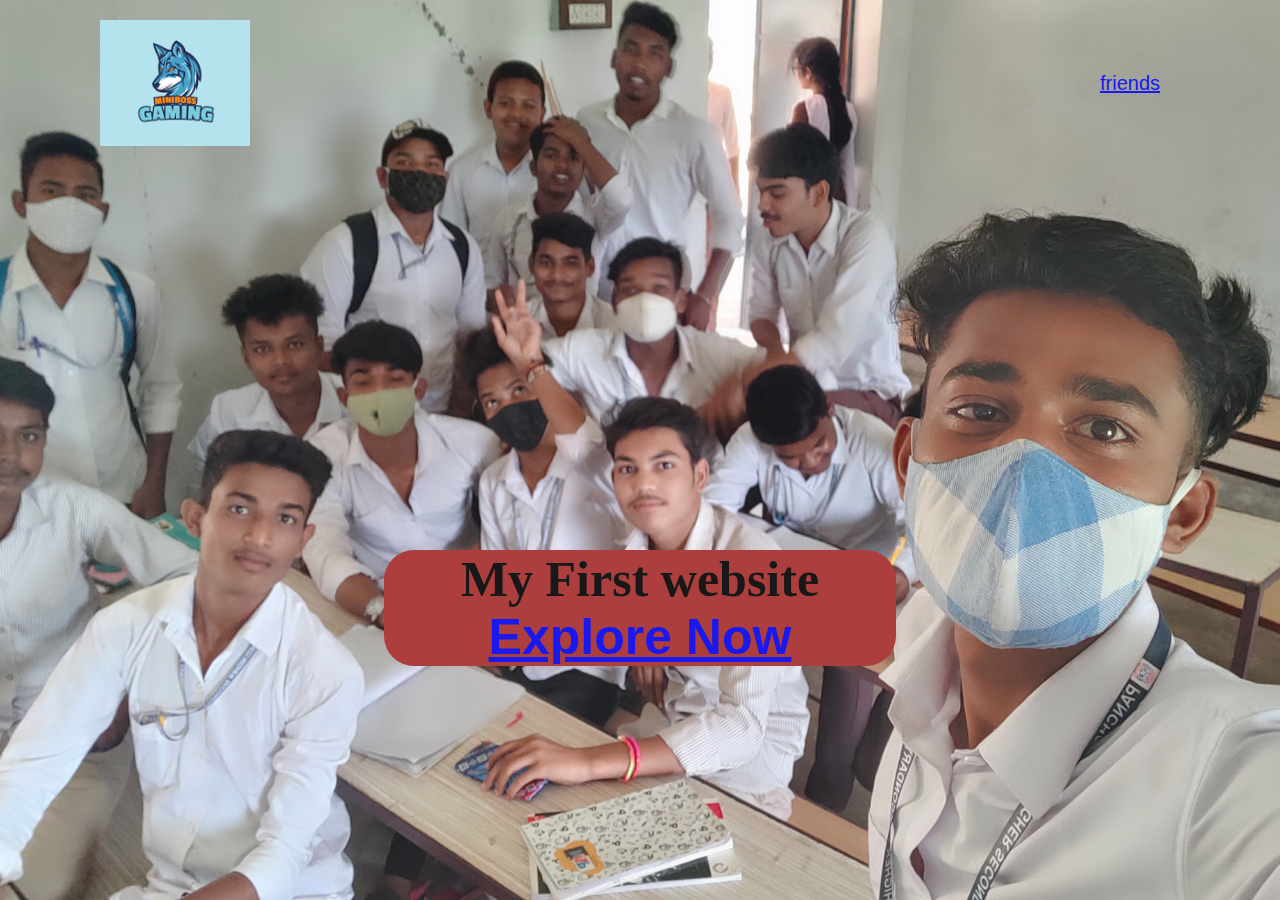
<file: index.html>
<!DOCTYPE html>
<html lang="en">
<head>
    <meta charset="UTF-8">
    <meta http-equiv="X-UA-Compatible" content="IE=edge">
    <meta name="viewport" content="width=device-width, initial-scale=1.0">
    <title>Home</title>
    <link rel="stylesheet" href="style.css">
</head>
<body>

 <div class="header">
    <nav>
        <img src="ds.png" alt="">

        <ul>
            
            <a href="friends.html">friends</a>
            
        </ul>
    </nav>
    <div>
        <h1>
            My First website

            <br>

            <a href="friends.html" class="button">Explore Now</a>
        </h1>

        
       

    </div>

    

 </div>

</body>
</html>
</file>
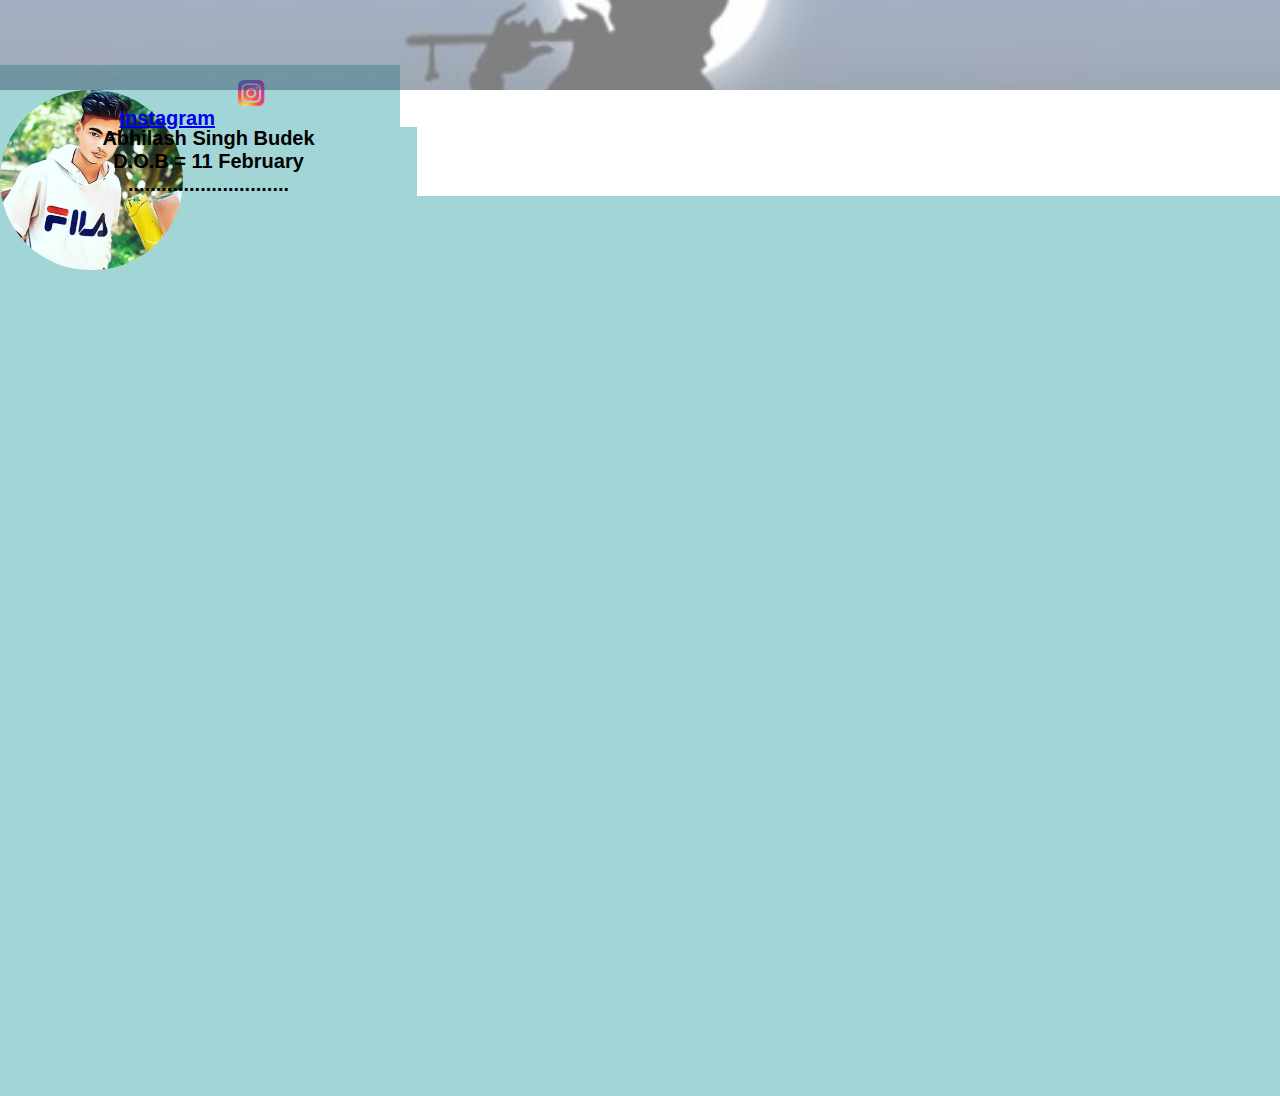
<file: abhi.html>
<!DOCTYPE html>
<html lang="en">
<head>
    <meta charset="UTF-8">
    <meta http-equiv="X-UA-Compatible" content="IE=edge">
    <meta name="viewport" content="width=device-width, initial-scale=1.0">
    <title>protfolio</title>
    <link rel="stylesheet" href="protfolio.css">
</head>
<body>
    <div class="header">
    
    </div>
    <img src="abhi.jpg" alt="" class="ashu">

    <div class="ashutosh">
        <h1>Dharmendra Jena</h1>
      

    </div>
    <div class="fv">
        
    </div>
    <h3 class="dob">
        *  D.O.B = 13 Aug
        <br>
      
    
    </h3>

    
    </h3>

    <h3 class="instagram">
        <a href="https://www.instagram.com/fab.abhi/">Instagram</a>
        
        <img src="instalogo.png" alt="" class="logo">

        


    </h3>

    <h4 class="ar">Abhilash Singh Budek

        <p>
            D.O.B = 11 February
        </p>

        <p>
            .............................
        </p>
    </h4>
  


    <div class="bg2">


    </div>
</body>
</html>
</file>
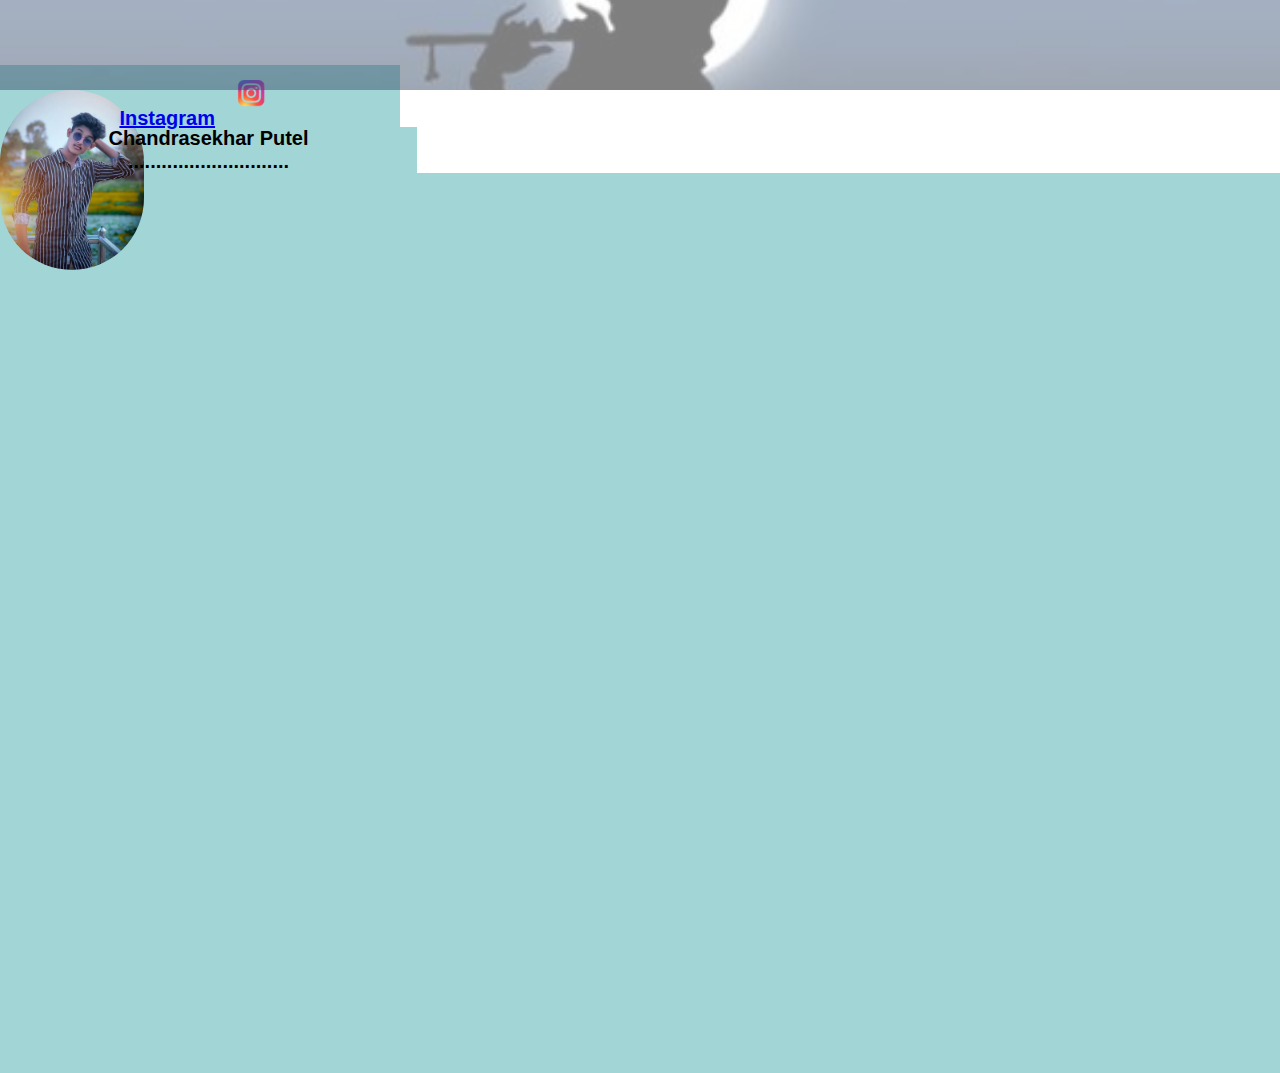
<file: chandra.html>
<!DOCTYPE html>
<html lang="en">
<head>
    <meta charset="UTF-8">
    <meta http-equiv="X-UA-Compatible" content="IE=edge">
    <meta name="viewport" content="width=device-width, initial-scale=1.0">
    <title>protfolio</title>
    <link rel="stylesheet" href="protfolio.css">
</head>
<body>
    <div class="header">
    
    </div>
    <img src="chandra.jpg" alt="" class="ashu">

    <div class="ashutosh">
        <h1>Chandrasekhar Putel</h1>
      

    </div>
    <div class="fv">
        
    </div>
    <h3 class="dob">
        *  
        <br>
      
    
    </h3>

    
    </h3>

    <h3 class="instagram">
        <a href="https://www.instagram.com/sekharpatel_24/">Instagram</a>
        
        <img src="instalogo.png" alt="" class="logo">

        


    </h3>

    <h4 class="ar">Chandrasekhar Putel

        <p>
          
        </p>

        <p>
            .............................
        </p>
    </h4>
  


    <div class="bg2">


    </div>
</body>
</html>
</file>
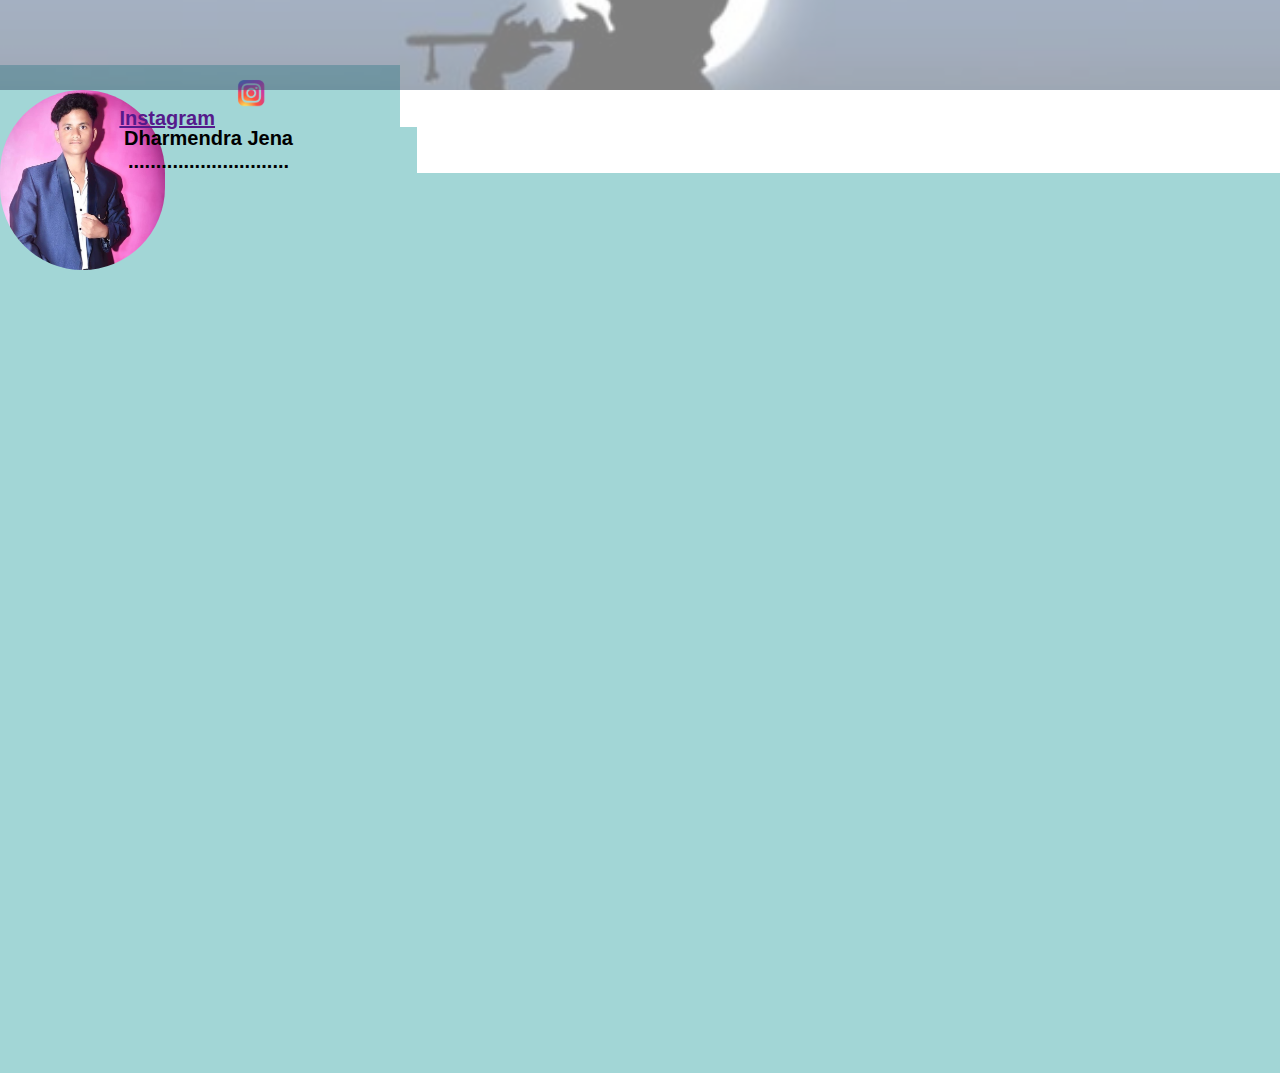
<file: dharmen.html>
<!DOCTYPE html>
<html lang="en">
<head>
    <meta charset="UTF-8">
    <meta http-equiv="X-UA-Compatible" content="IE=edge">
    <meta name="viewport" content="width=device-width, initial-scale=1.0">
    <title>protfolio</title>
    <link rel="stylesheet" href="protfolio.css">
</head>
<body>
    <div class="header">
    
    </div>
    <img src="dharmen.jpg" alt="" class="ashu">

    <div class="ashutosh">
        <h1>Dharmendra Jena</h1>
      

    </div>
    <div class="fv">
        
    </div>
    <h3 class="dob">
        *  D.O.B = 13 Aug
        <br>
      
    
    </h3>

    
    </h3>

    <h3 class="instagram">
        <a href="">Instagram</a>
        
        <img src="instalogo.png" alt="" class="logo">

        


    </h3>

    <h4 class="ar">Dharmendra Jena

        <p>
          
        </p>

        <p>
            .............................
        </p>
    </h4>
  


    <div class="bg2">


    </div>
</body>
</html>
</file>
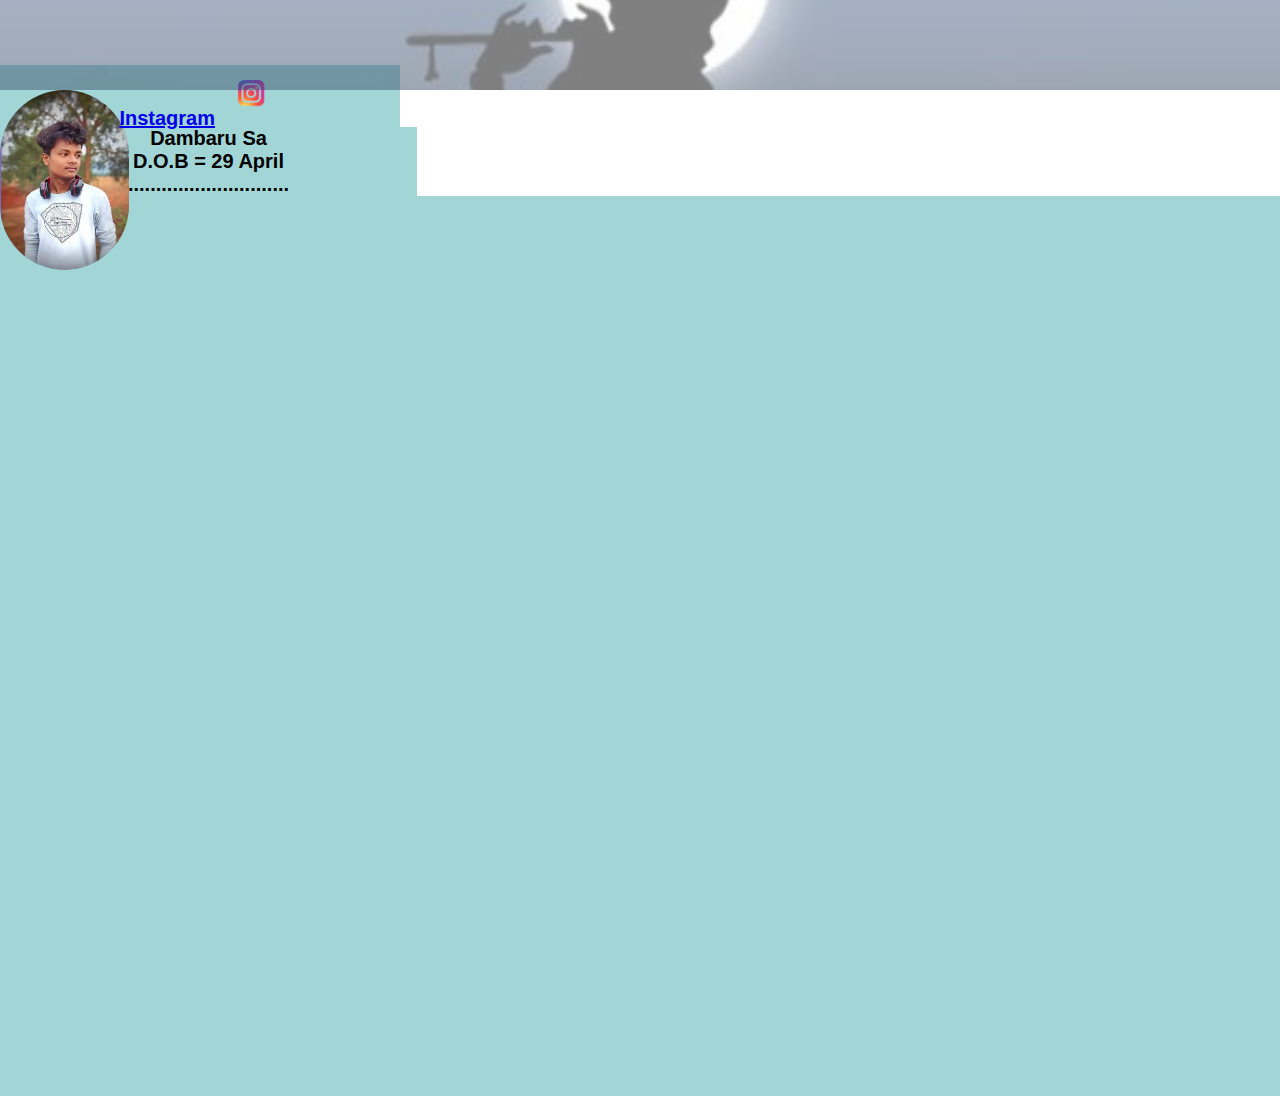
<file: ds.html>
<!DOCTYPE html>
<html lang="en">
<head>
    <meta charset="UTF-8">
    <meta http-equiv="X-UA-Compatible" content="IE=edge">
    <meta name="viewport" content="width=device-width, initial-scale=1.0">
    <title>protfolio</title>
    <link rel="stylesheet" href="protfolio.css">
</head>
<body>
    <div class="header">
    
    </div>
    <img src="ds bawa.jpg" alt="" class="ashu">

    <div class="ashutosh">
        <h1>Ashutosh Rana</h1>
      

    </div>
    <div class="fv">
        
    </div>
    <h3 class="dob">
        *  D.O.B = 29 April
        <br>
      
    
    </h3>

    
    </h3>

    <h3 class="instagram">
        <a href="https://www.instagram.com/ds_dambaru_/">Instagram</a>
        
        <img src="instalogo.png" alt="" class="logo">

        


    </h3>

    <h4 class="ar">Dambaru Sa
        <p>
            D.O.B = 29 April
        </p>

        <p>
            .............................
        </p>
    </h4>
  


    <div class="bg2">


    </div>
</body>
</html>
</file>
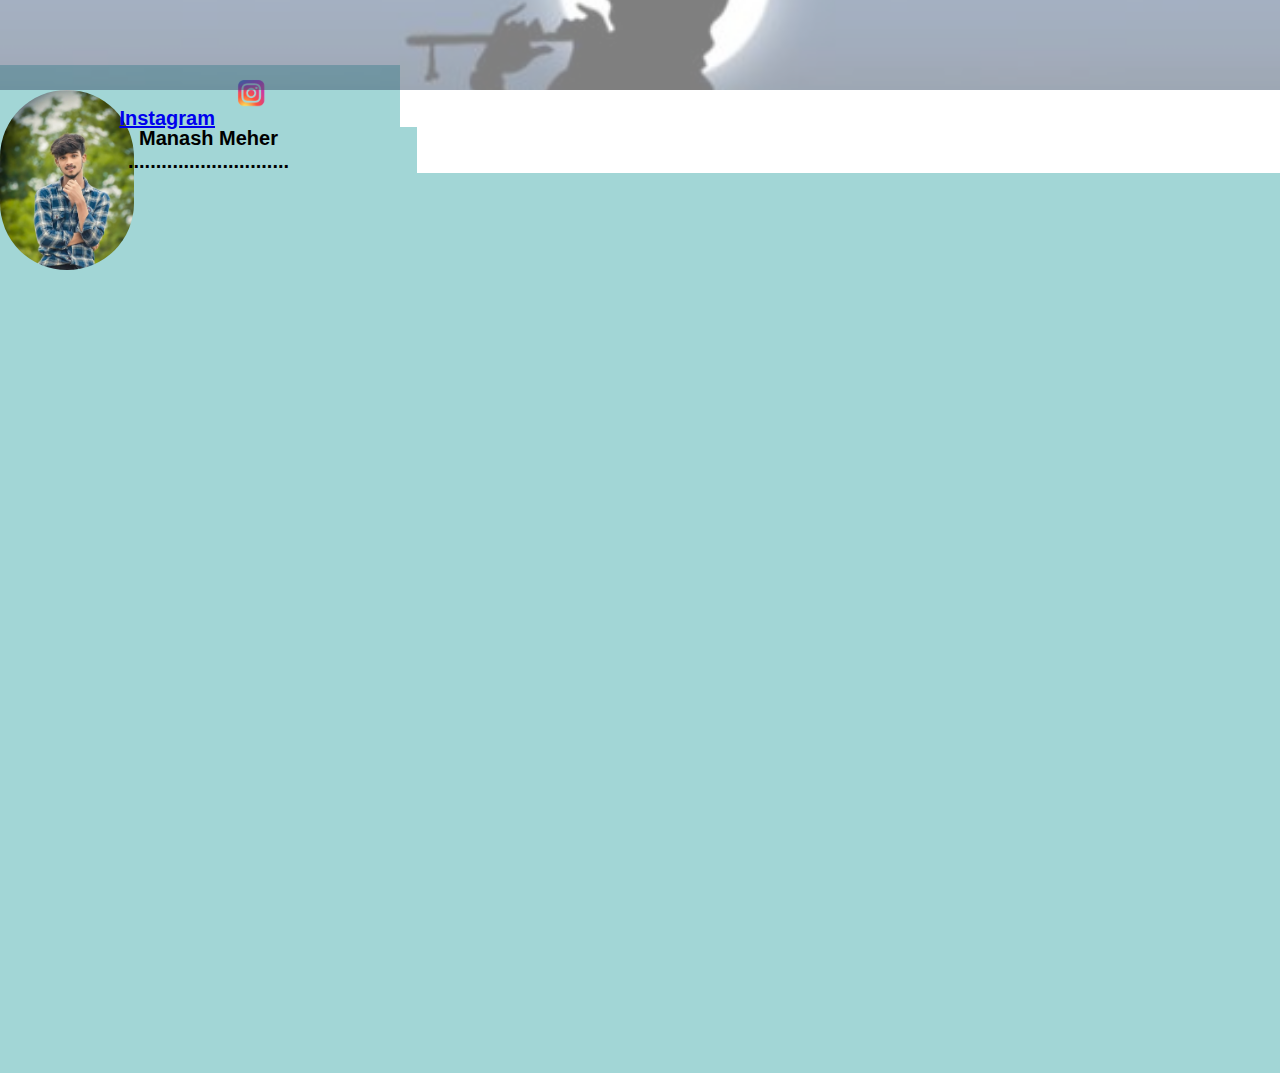
<file: manash.html>
<!DOCTYPE html>
<html lang="en">
<head>
    <meta charset="UTF-8">
    <meta http-equiv="X-UA-Compatible" content="IE=edge">
    <meta name="viewport" content="width=device-width, initial-scale=1.0">
    <title>protfolio</title>
    <link rel="stylesheet" href="protfolio.css">
</head>
<body>
    <div class="header">
    
    </div>
    <img src="manash.jpg" alt="" class="ashu">

    <div class="ashutosh">
        <h1>Ashutosh Rana</h1>
      

    </div>
    <div class="fv">
        
    </div>
    <h3 class="dob">
        *
        <br>
      
    
    </h3>

    
    </h3>

    <h3 class="instagram">
        <a href="https://www.instagram.com/manass_09_/">Instagram</a>
        
        <img src="instalogo.png" alt="" class="logo">

        


    </h3>

    <h4 class="ar">Manash Meher

        <p>
            
        </p>

        <p>
            .............................
        </p>
    </h4>
  


    <div class="bg2">


    </div>
</body>
</html>
</file>
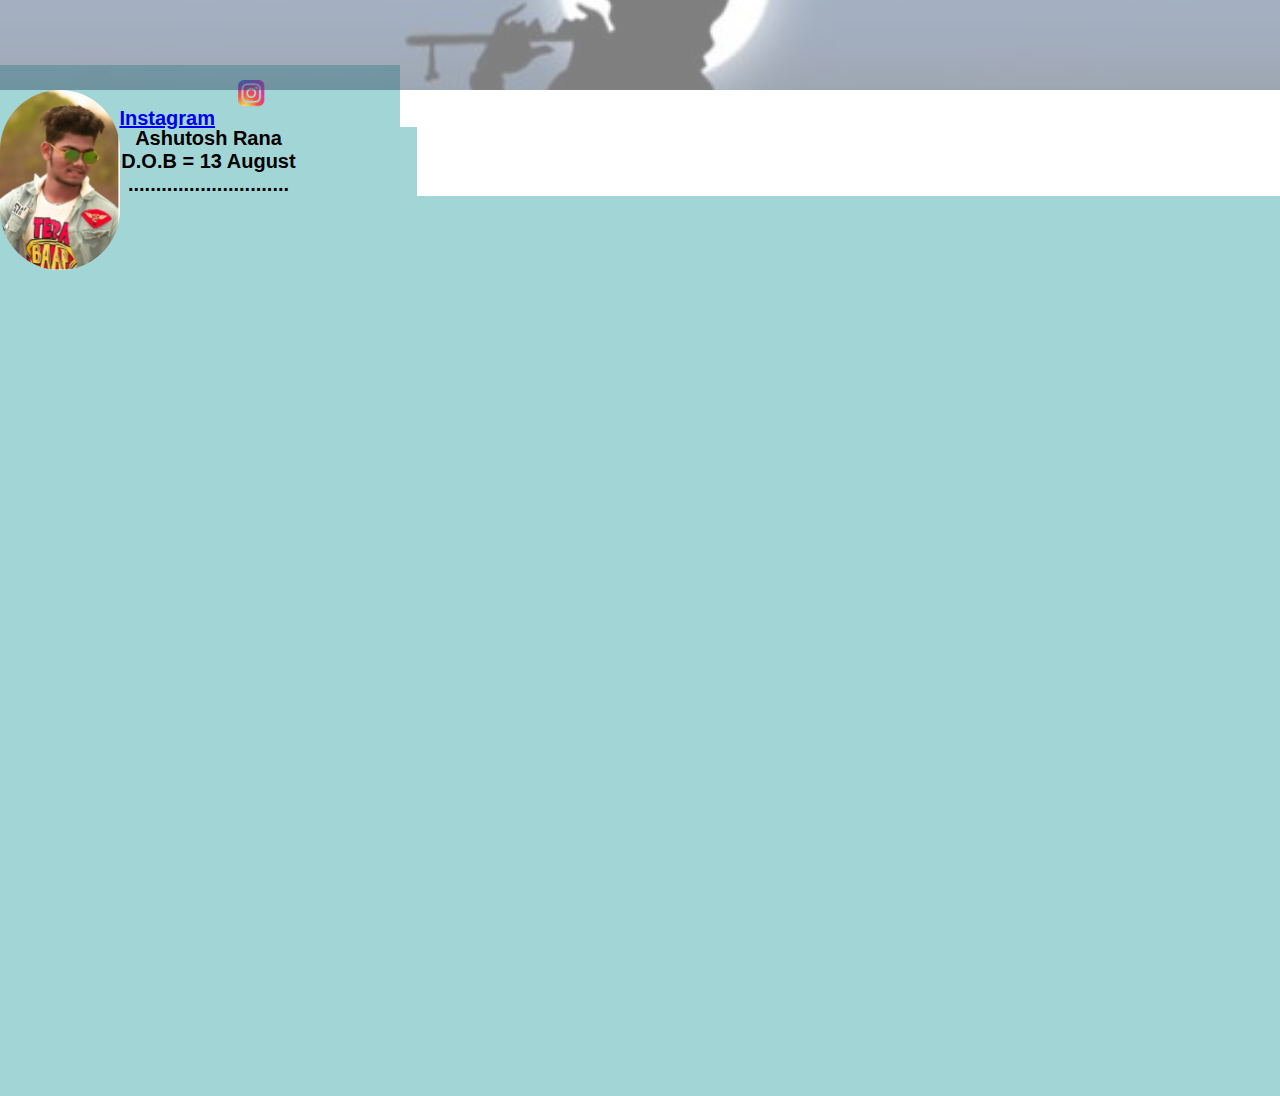
<file: protfolio.html>
<!DOCTYPE html>
<html lang="en">
<head>
    <meta charset="UTF-8">
    <meta http-equiv="X-UA-Compatible" content="IE=edge">
    <meta name="viewport" content="width=device-width, initial-scale=1.0">
    <title>protfolio</title>
    <link rel="stylesheet" href="protfolio.css">
</head>
<body>
    <div class="header">
    
    </div>
    <img src="ashu.jpg" alt="" class="ashu">

    <div class="ashutosh">
        <h1>Ashutosh Rana</h1>
      

    </div>
    <div class="fv">
        
    </div>
    <h3 class="dob">
        *  D.O.B = 13 Aug
        <br>
      
    
    </h3>

    
    </h3>

    <h3 class="instagram">
        <a href="https://www.instagram.com/oye_ashu_3/">Instagram</a>
        
        <img src="instalogo.png" alt="" class="logo">

        


    </h3>

    <h4 class="ar">Ashutosh Rana

        <p>
            D.O.B = 13 August
        </p>

        <p>
            .............................
        </p>
    </h4>
  


    <div class="bg2">


    </div>
</body>
</html>
</file>
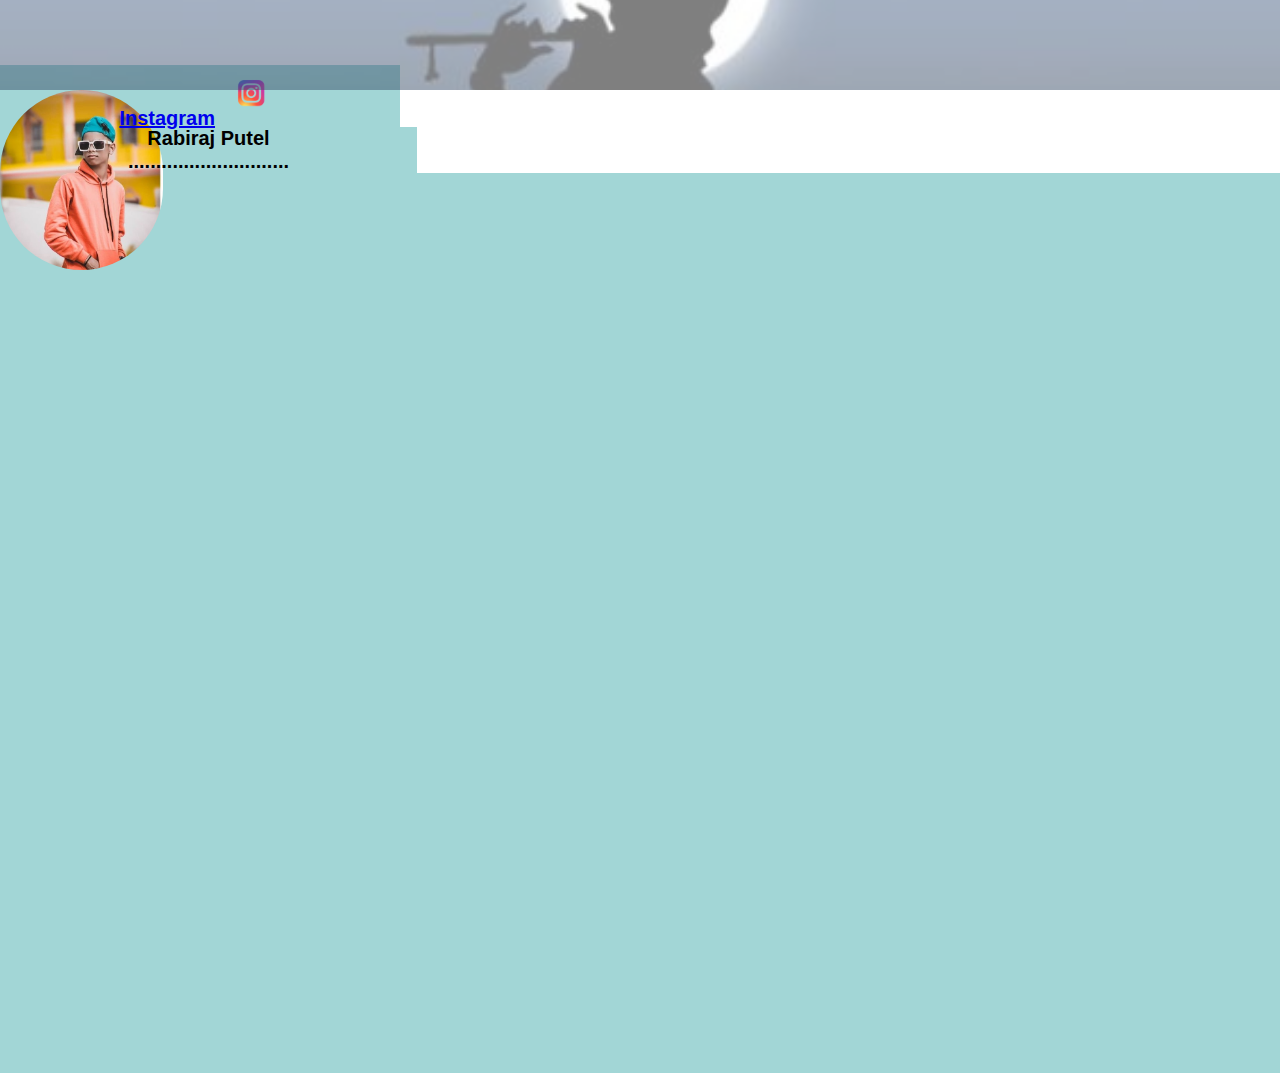
<file: rabi.html>
<!DOCTYPE html>
<html lang="en">
<head>
    <meta charset="UTF-8">
    <meta http-equiv="X-UA-Compatible" content="IE=edge">
    <meta name="viewport" content="width=device-width, initial-scale=1.0">
    <title>protfolio</title>
    <link rel="stylesheet" href="protfolio.css">
</head>
<body>
    <div class="header">
    
    </div>
    <img src="Rabi.jpg" alt="" class="ashu">

    <div class="ashutosh">
        <h1>Ashutosh Rana</h1>
      

    </div>
    <div class="fv">
        
    </div>
    <h3 class="dob">
        * 
        <br>
      
    
    </h3>

    
    </h3>

    <h3 class="instagram">
        <a href="https://www.instagram.com/patelrabiraj/">Instagram</a>
        
        <img src="instalogo.png" alt="" class="logo">

        


    </h3>

    <h4 class="ar">Rabiraj Putel

        <p>
           
        </p>

        <p>
            .............................
        </p>
    </h4>
  


    <div class="bg2">


    </div>
</body>
</html>
</file>
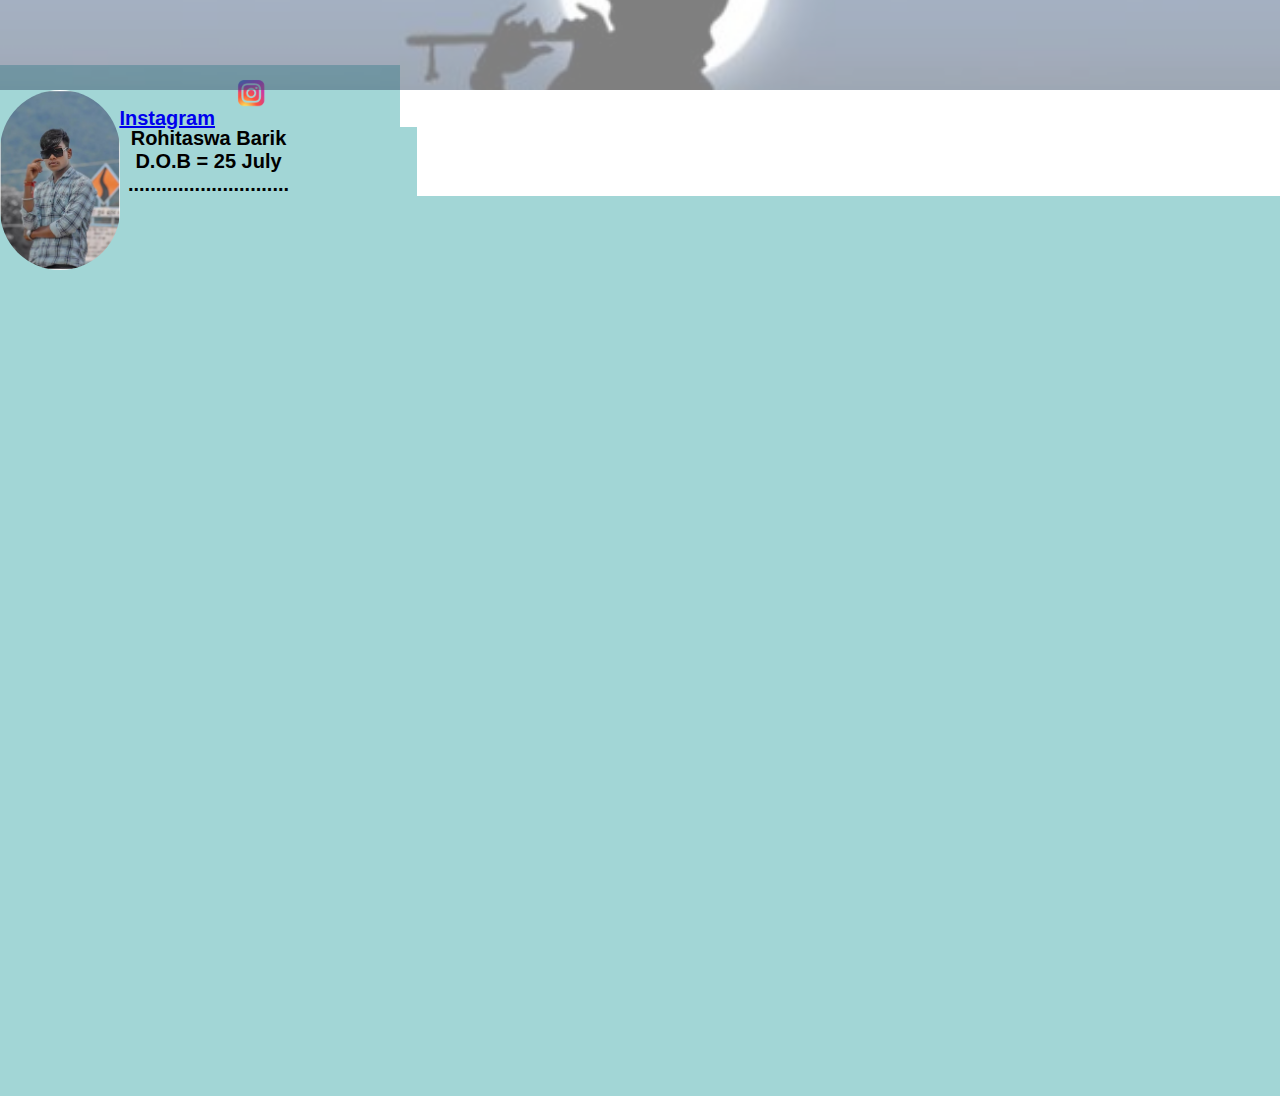
<file: rohit.html>
<!DOCTYPE html>
<html lang="en">
<head>
    <meta charset="UTF-8">
    <meta http-equiv="X-UA-Compatible" content="IE=edge">
    <meta name="viewport" content="width=device-width, initial-scale=1.0">
    <title>protfolio</title>
    <link rel="stylesheet" href="protfolio.css">
</head>
<body>
    <div class="header">
    
    </div>
    <img src="Rohit.jpg" alt="" class="ashu">

    <div class="ashutosh">
        <h1>Ashutosh Rana</h1>
      

    </div>
    <div class="fv">
        
    </div>
    <h3 class="dob">
        *  D.O.B = 13 Aug
        <br>
      
    
    </h3>

    
    </h3>

    <h3 class="instagram">
        <a href="https://www.instagram.com/mr_rohit2233/">Instagram</a>
        
        <img src="instalogo.png" alt="" class="logo">

        


    </h3>

    <h4 class="ar">Rohitaswa Barik

        <p>
            D.O.B = 25 July
        </p>

        <p>
            .............................
        </p>
    </h4>
  


    <div class="bg2">


    </div>
</body>
</html>
</file>
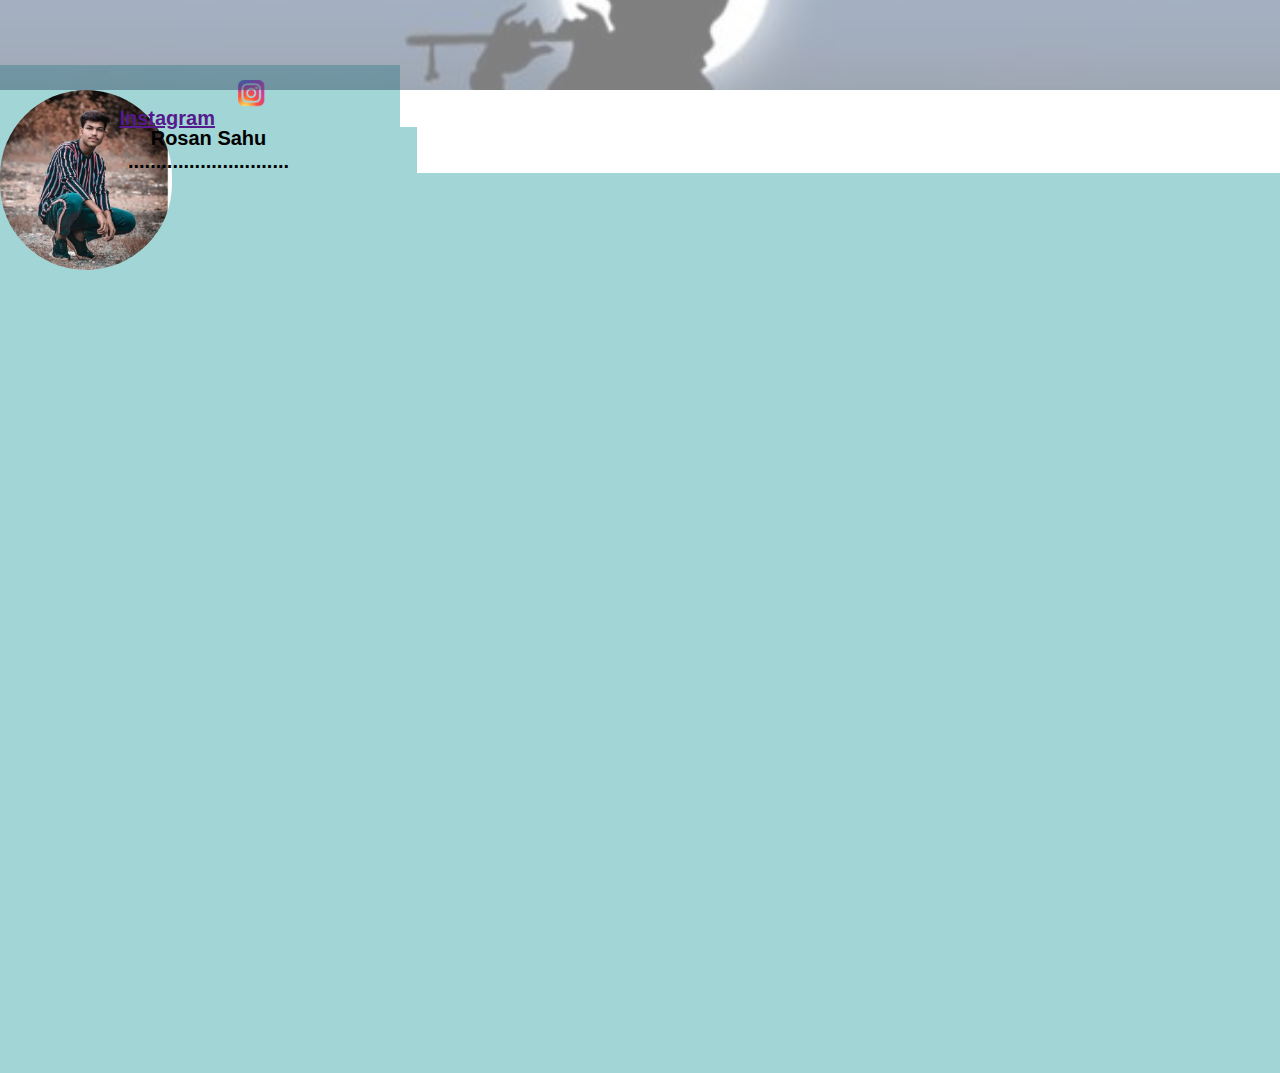
<file: rosan.html>
<!DOCTYPE html>
<html lang="en">
<head>
    <meta charset="UTF-8">
    <meta http-equiv="X-UA-Compatible" content="IE=edge">
    <meta name="viewport" content="width=device-width, initial-scale=1.0">
    <title>protfolio</title>
    <link rel="stylesheet" href="protfolio.css">
</head>
<body>
    <div class="header">
    
    </div>
    <img src="Rosan.jpg" alt="" class="ashu">

    <div class="ashutosh">
        <h1>Ashutosh Rana</h1>
      

    </div>
    <div class="fv">
        
    </div>
    <h3 class="dob">
        *  D.O.B = 13 Aug
        <br>
      
    
    </h3>

    
    </h3>

    <h3 class="instagram">
        <a href="">Instagram</a>
        
        <img src="instalogo.png" alt="" class="logo">

        


    </h3>

    <h4 class="ar">Rosan Sahu

        <p>
           
        </p>

        <p>
            .............................
        </p>
    </h4>
  


    <div class="bg2">


    </div>
</body>
</html>
</file>
<file: style.css>
*{
    padding: 0%;
    margin: 0px;
    font-family: 'Lucida Sans', 'Lucida Sans Regular', 'Lucida Grande', 'Lucida Sans Unicode', Geneva, Verdana, sans-serif;

}
.header{
    
   background: url(group1.jpg);
   background-repeat: no-repeat;
   height: 100vh;
   width: 100%;
   background-size: cover;
   background-position: center;
   overflow-x: hidden;
   position: relative;
   opacity: 0.9;




}
nav{
    display: flex;
    padding:20px 100px ;
    align-items: center;



}
nav img{
    width: 150px;

}

nav ul{
    text-align: right;
    display: inline;
    list-style: none;
    flex: 2px;
    font-size: 20px;

}
nav ul a{
    display: inline-block;
    margin: 0 20px;
    
}
h1{
    text-align: center;
    margin: 30%;
    font-family: Cambria, Cochin, Georgia, Times, 'Times New Roman', serif;
    border-radius: 30px;
    font-size: 50px;
    background-color: brown;

}
button{
    color: aliceblue;
    background-color: rgb(255, 7, 7);
}
</file>
<file: protfolio.css>
*{
    padding: 0%;
    margin: 0px;
    font-family: 'Lucida Sans', 'Lucida Sans Regular', 'Lucida Grande', 'Lucida Sans Unicode', Geneva, Verdana, sans-serif;

}
.header{
    
    background: url(krishna.jpg);
   background-repeat: no-repeat;
   height: 10vh;
   width: 100%;
   background-size: cover;
   background-position: center;
   overflow-x: hidden;
   position: relative;
   opacity: 0.5;




}
.ashu{
    height: 180px;px;
    width: auto;
    border-radius: 1000px;
    background-color: bisque;
}
.ashutosh{
    font-size: 20px;
    text-align: center;
    margin-top: -900px;
    background-color: aqua;
    margin-right: -50px;
    


}
.fv{
    background-color: beige;
}
.dob{
    font-size: 10px;
    text-align: center;
    margin-top: 270px;
    background-color: rgb(162, 214, 214);
    margin-right: -50px

}
.study{
    font-size: 30px;
    text-align: center;
    margin-top: 60px;
    background-color: rgb(162, 214, 214);
    margin-right: -400px
}
.instagram{
    font-size: 20px;
    text-align: center;
    margin-top: 365px;
    background-color: rgb(162, 214, 214);
    margin-right: -156px;
    width: 400px;
}
.instagram h4{
    font-size: 20px;
    text-align: center;
    margin-top: 365px;
    background-color: rgb(162, 214, 214);
    margin-right: -156px;
    width: 400px;
}
.ar{
    font-size: 20px;
    text-align: center;
    margin-top: -3px;
    background-color: rgb(162, 214, 214);
    margin-right: -156px;
    width: 417px;
}
.p{
    font-size: 5px;
    text-align: center;
    margin-top: -3px;
    background-color: rgb(162, 214, 214);
    margin-right: -156px;
    width: 417px;
}
 
.logo{
    height: 60px;
    background-position: center;
    right: 200px;
}
.bg2{
    background-color: rgb(162, 214, 214);
    height: 100vh;
    width: 100%;
}
</file>
